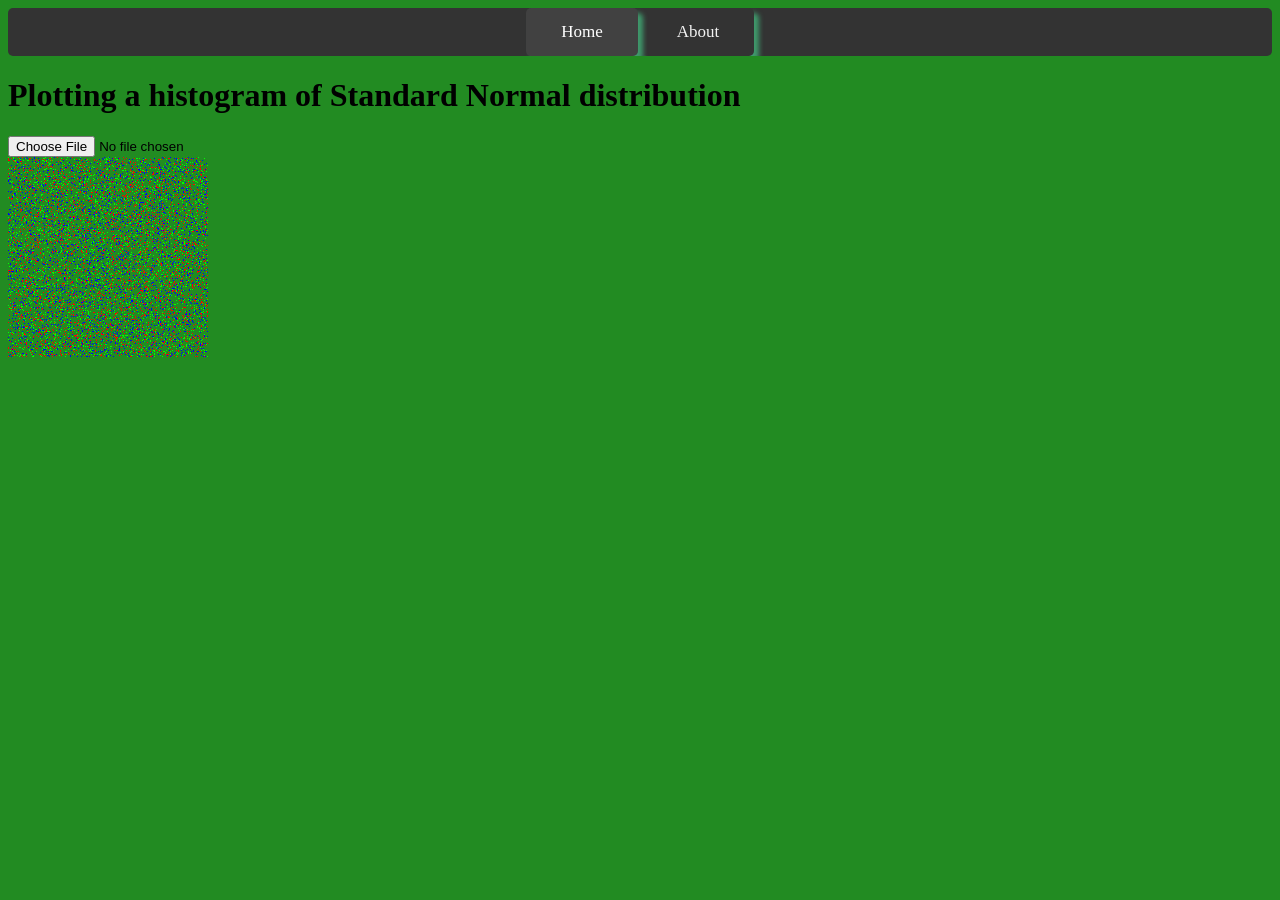
<file: index.html>
<html lang="en">
<head>
    <meta charset="UTF-8">
    <meta http-equiv="X-UA-Compatible" content="IE=edge">
    <meta name="viewport" content="width=<device-width>, initial-scale=1.0">
    <title>store_as_img</title>
    <link rel="stylesheet" href="style.css">
</head>
<body>
    <div class="topnav">
        <a class="active" href="https://greengeckowizard.github.io/store_as_img/index.html">Home</a>
        <a href="https://greengeckowizard.github.io/store_as_img/about.html">About</a>
    </div>
    
    
    <h1>Plotting a histogram of Standard Normal distribution</h1>
	
	<input type="file" />
	<div id="result"></div>	

	<script>
		document.querySelector('input').addEventListener('change', function() {

		  var reader = new FileReader();
		  reader.onload = function() {

		    var arrayBuffer = this.result,
		      array = new Uint8Array(arrayBuffer),
		      binaryString = String.fromCharCode.apply(null, array);

		    console.log(binaryString);

		  }
		  reader.readAsArrayBuffer(this.files[0]);

		}, false);
	</script>
	
	
    <canvas id="my-canvas" width="200" height="200"></canvas>
  <script>

    var canvas = document.querySelector('#my-canvas');
    var context = canvas.getContext('2d');

    // to increase performance createImageData method 
    // should be executed once e.g. before drawing
    var image = context.createImageData(canvas.width, canvas.height);
	var data = image.data;

    function drawPixel(x, y, color) {
      	var roundedX = Math.round(x);
      	var roundedY = Math.round(y);

      	var index = 4 * (canvas.width * roundedY + roundedX);

      	data[index + 0] = color.r;
        data[index + 1] = color.g;
        data[index + 2] = color.b;
        data[index + 3] = color.a;
    }

    function swapBuffer() {
    	context.putImageData(image, 0, 0);
    }

    var colors = [
      	{r: 255, g:   0, b:   0, a: 255}, // red
      	{r:   0, g: 255, b:   0, a: 255}, // green
      	{r:   0, g:   0, b: 255, a: 255}, // blue
    ];

    var t1 = new Date();

    for(var i = 0; i < 10000; ++i) {
      	var x = canvas.width * Math.random();
      	var y = canvas.height * Math.random();
      	var color = colors[i % colors.length];

    	drawPixel(x, y, color);
    }

    swapBuffer();

    var t2 = new Date();
    var dt = t2 - t1;

    console.log('elapsed time = ' + dt + ' ms');

  </script>
    
  </body>
</body>
</html>
</file>
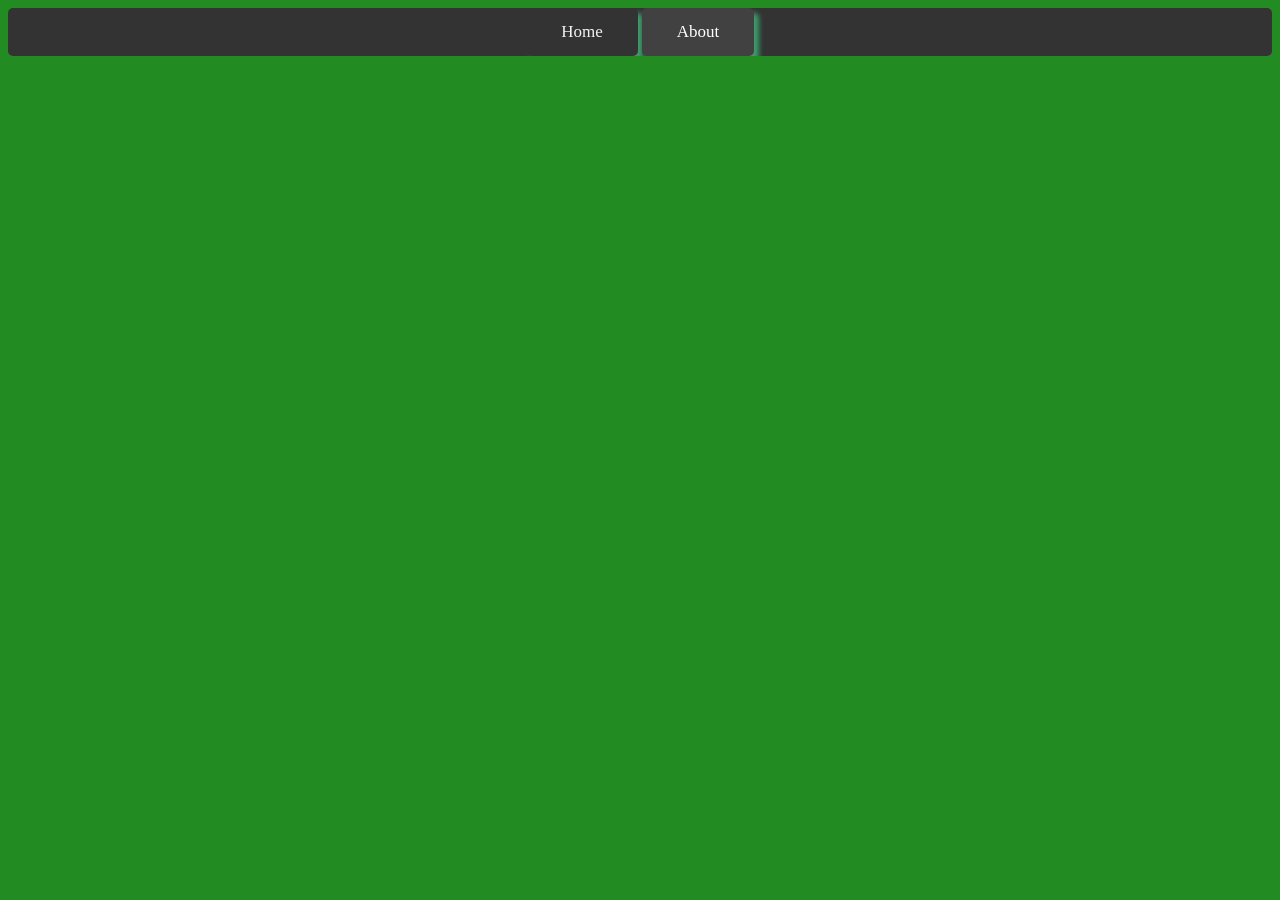
<file: about.html>
<html lang="en">
<head>
    <meta charset="UTF-8">
    <meta http-equiv="X-UA-Compatible" content="IE=edge">
    <meta name="viewport" content="width=<device-width>, initial-scale=1.0">
    <title>store_as_img</title>
    <link rel="stylesheet" href="style.css">

</head>
<body>
    <div class="topnav">
        <a href="https://greengeckowizard.github.io/store_as_img/index.html">Home</a>
        <a class="active" href="https://greengeckowizard.github.io/store_as_img/about.html">About</a>
    </div>
    
    
  
  </body>
</body>
</html>
</file>
<file: style.css>
body {
  
    font-size: auto;
    height:auto;
    width:auto;
    shape-margin: 5% forestgreen;
    background-color: forestgreen;
  }
  
  
  /* Add a black background color to the top navigation */
  .topnav {
    background-color: #333;
    overflow: hidden;
    text-align: center;
    border-radius: 5px;
  
  }
  
  /* Style the links inside the navigation bar */
  .topnav a {
    color: #f2f2f2;
    text-align: center;
    padding: 14px 16px;
    text-decoration: none;
    font-size: 17px;
    -webkit-box-shadow: 5px 5px 5px rgba(68, 196, 132, 0.712);
            box-shadow: 5px 5px 5px rgba(68, 196, 132, 0.712);
    width: 80px;
    display: inline-block;
    border-radius: 5px;
  }
  
  /* Change the color of links on hover */
  .topnav a:hover {
    background-color: #ddd;
    color: black;
    border-radius: 5px;
  }
  
  /* Add a color to the active/current link */
  .topnav a.active {
    background-color: #414141;
    color: white;
  }
</file>
